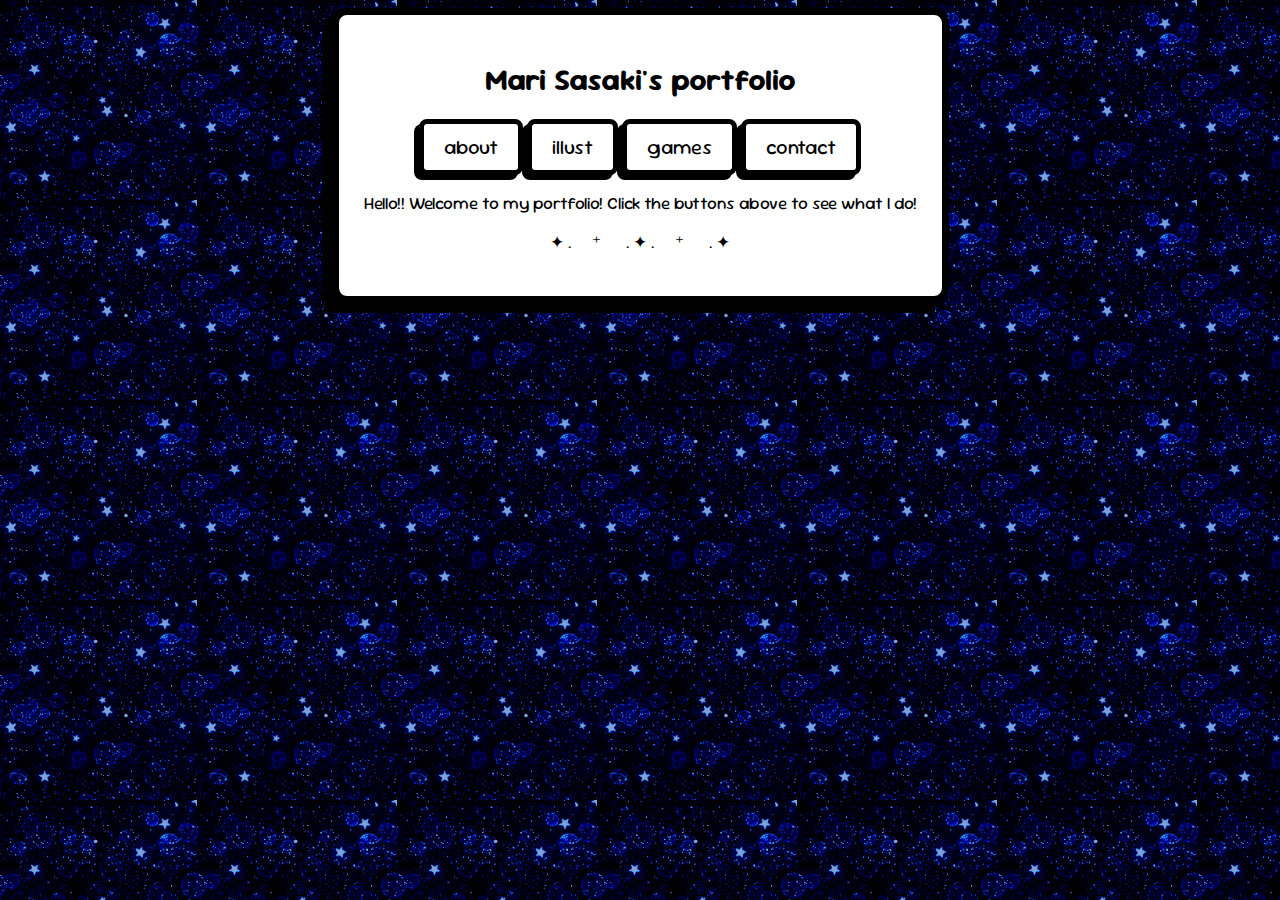
<file: index.html>
<!DOCTYPE html>
<html>


    
<head lang="eng">
    
    <meta name="viewport" content="width=device-width, initial-scale=1.0">
    <title>MARI'S PORTIFOLIO</title>
    <!-- The style.css file allows you to change the look of your web pages.
         If you include the next line in all your web pages, they will all share the same look.
         This makes it easier to make new pages for your site. -->
    <link href="/style.css" rel="stylesheet" type="text/css" media="all">
  <link rel="preconnect" href="https://fonts.googleapis.com">
<link rel="preconnect" href="https://fonts.gstatic.com" crossorigin>
<link href="https://fonts.googleapis.com/css2?family=Sour+Gummy:ital,wght@0,100..900;1,100..900&display=swap" rel="stylesheet">
  </head>
    
 <body>
    
    
    

  

     
     
<div id="wrapper">
     
         
         <div class="container"> 
        <div class="header">
  <h1>Mari Sasaki's portfolio</h1>
    
        <div class="btn-group">
            
            <a href="about.html"><button class="button" type="button">about</button></a>
            <a href="illust.html"><button class="button" type="button">illust</button></a>
            <a href="games.html"><button class="button" type="button">games</button></a>
            <a href="contact.html"><button class="button" type="button">contact</button></a>
            



        </div>
       
       
      <section id="maintext">
          
          <p>Hello!! Welcome to my portfolio! Click the buttons above to see what I do!</p>
          <p>✦ . 　⁺ 　 . ✦ . 　⁺ 　 . ✦</p>
            
      
      </section>  
    
          
           
     
     



    
</div>
</div>
     
     
     
     
</div>     
     
     
     


     
     
     
     
     



    


  </body>
</html>
</file>
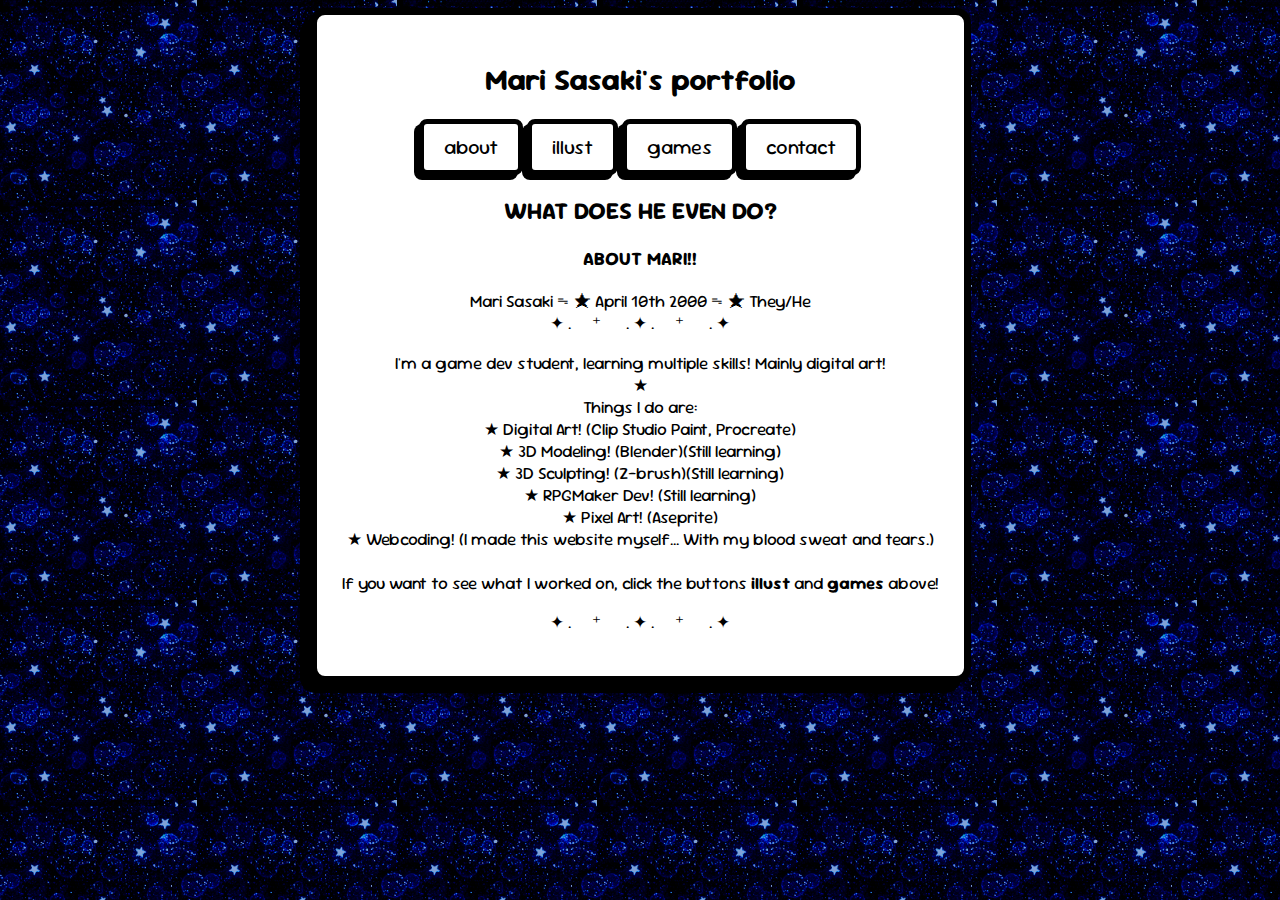
<file: about.html>
<!DOCTYPE html>
<html>


    
<head lang="eng">
    
    <meta name="viewport" content="width=device-width, initial-scale=1.0">
    <title>MARI'S PORTIFOLIO</title>
    <!-- The style.css file allows you to change the look of your web pages.
         If you include the next line in all your web pages, they will all share the same look.
         This makes it easier to make new pages for your site. -->
    <link href="/style.css" rel="stylesheet" type="text/css" media="all">
  <link rel="preconnect" href="https://fonts.googleapis.com">
<link rel="preconnect" href="https://fonts.gstatic.com" crossorigin>
<link href="https://fonts.googleapis.com/css2?family=Sour+Gummy:ital,wght@0,100..900;1,100..900&display=swap" rel="stylesheet">
  </head>
    
 <body>
    
    
    

  

     
     
<div id="wrapper">
     
         
         <div class="container"> 
        <div class="header">
  <h1>Mari Sasaki's portfolio</h1>
    
        <div class="btn-group">

            <a href="about.html"><button class="button" type="button">about</button></a>
            <a href="illust.html"><button class="button" type="button">illust</button></a>
            <a href="games.html"><button class="button" type="button">games</button></a>
            <a href="contact.html"><button class="button" type="button">contact</button></a>



        </div>
       
       
      <section id="maintext">
          <h2>WHAT DOES HE EVEN DO?</h2>
          
        
         <h3>ABOUT MARI!! </h3>
        <section id="aboutxt">
          <p>Mari Sasaki ᯓ★ April 10th 2000 ᯓ★ They/He <br>✦ . 　⁺ 　 . ✦ . 　⁺ 　 . ✦ </p>
           
          <p>I'm a game dev student, learning multiple skills! Mainly digital art!
            <br>★
            <br>Things I do are:
            <br>★ Digital Art! (Clip Studio Paint, Procreate) 
            <br>★ 3D Modeling! (Blender)(Still learning)
            <br>★ 3D Sculpting! (Z-brush)(Still learning) 
            <br>★ RPGMaker Dev! (Still learning)<br>
            ★ Pixel Art! (Aseprite)
            <br> ★ Webcoding! (I made this website myself... With my blood sweat and tears.) <br>
            <br>If you want to see what I worked on, click the buttons <b>illust</b> and <b>games</b> above! 
           
            
            
            
            
            
          
          </p>
        
        </section>
        
        <p>✦ . 　⁺ 　 . ✦ . 　⁺ 　 . ✦</p>
            
      
      </section>  
    
          
           
     
     



    
</div>
</div>
     
     
     
     
</div>     
     
     
     


     
     
     
     
     



    


  </body>
</html>
</file>
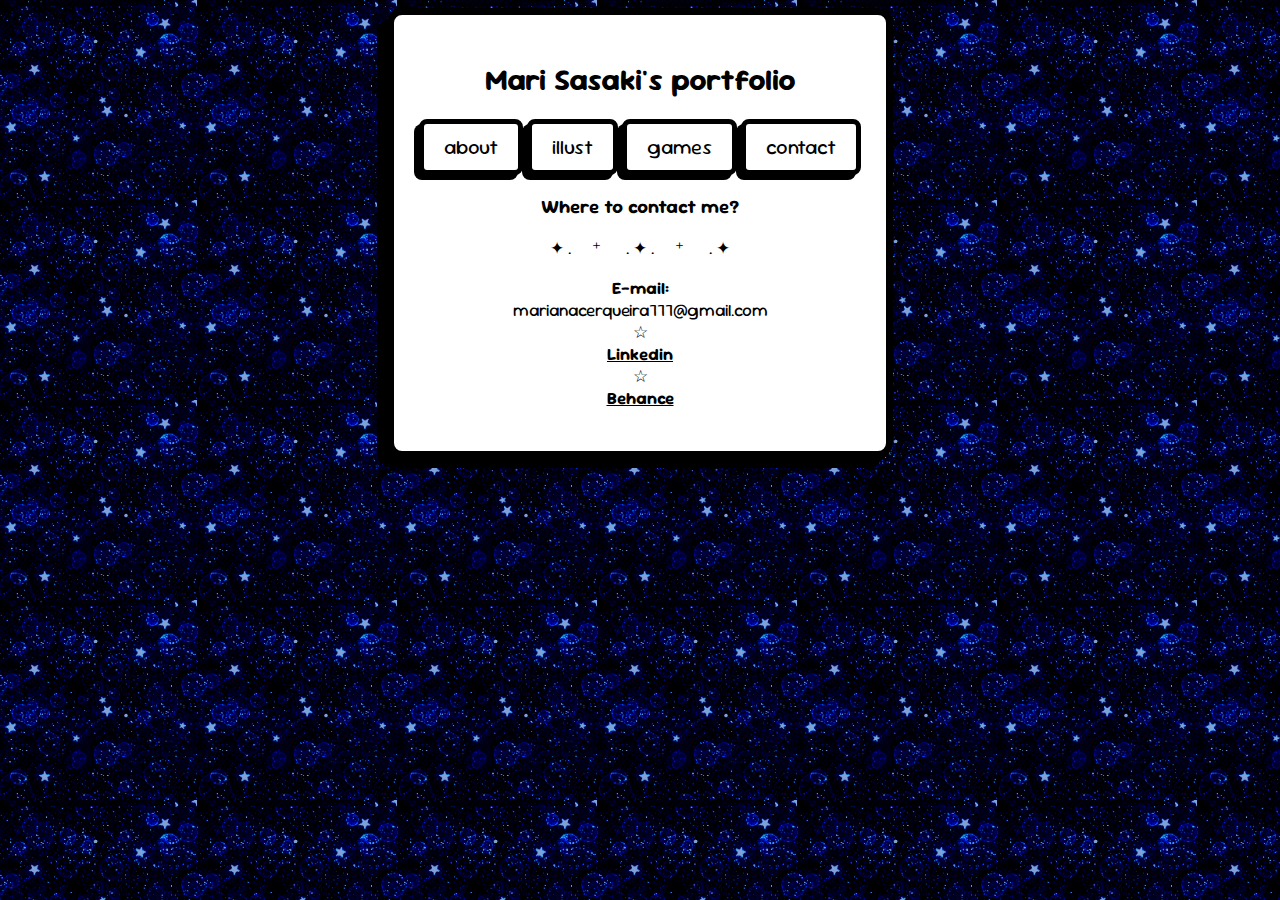
<file: contact.html>
<!DOCTYPE html>
<html>


    
<head lang="eng">
    
    <meta name="viewport" content="width=device-width, initial-scale=1.0">
    <title>MARI'S PORTIFOLIO</title>
    <!-- The style.css file allows you to change the look of your web pages.
         If you include the next line in all your web pages, they will all share the same look.
         This makes it easier to make new pages for your site. -->
    <link href="/style.css" rel="stylesheet" type="text/css" media="all">
  <link rel="preconnect" href="https://fonts.googleapis.com">
<link rel="preconnect" href="https://fonts.gstatic.com" crossorigin>
<link href="https://fonts.googleapis.com/css2?family=Sour+Gummy:ital,wght@0,100..900;1,100..900&display=swap" rel="stylesheet">
  </head>
    
 <body>
    
    
    

  

     
     
<div id="wrapper">
     
         
         <div class="container"> 
        <div class="header">
  <h1>Mari Sasaki's portfolio</h1>
    
        <div class="btn-group">
            
           <a href="about.html"><button class="button" type="button">about</button></a>
            <a href="illust.html"><button class="button" type="button">illust</button></a>
            <a href="games.html"><button class="button" type="button">games</button></a>
            <a href="contact.html"><button class="button" type="button">contact</button></a>



        </div>
       
       
      <section id="maintext">
          
          <h3>Where to contact me?</h3>
          <p>✦ . 　⁺ 　 . ✦ . 　⁺ 　 . ✦</p>

          <p><b>E-mail:</b> <br>marianacerqueira777@gmail.com <br>
          ☆<br><a href="https://www.linkedin.com/in/mariana-cerqueira-bb61a1173/"><b>Linkedin</b> </a>
          <br>☆<br> <a href="https://www.behance.net/marisasaki"><b>Behance</b></a>
        
        </p>
        
        


            
      
      </section>  
    
          
           
     
     



    
</div>
</div>
     
     
     
     
</div>     
     
     
     


     
     
     
     
     



    


  </body>
</html>
</file>
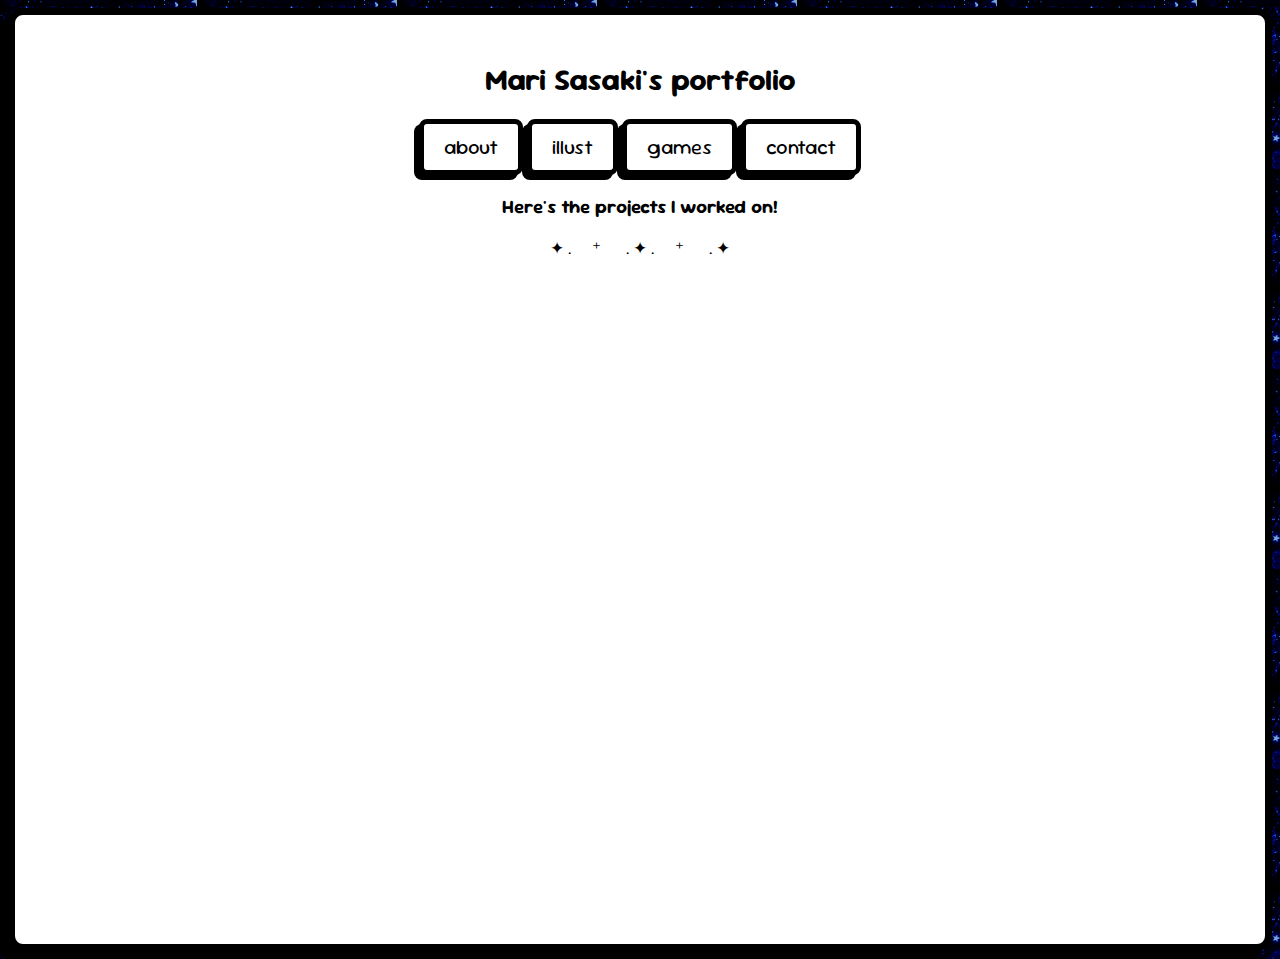
<file: games.html>
<!DOCTYPE html>
<html>


    
<head lang="eng">
    
    <meta name="viewport" content="width=device-width, initial-scale=1.0">
    <title>MARI'S PORTIFOLIO</title>
    <!-- The style.css file allows you to change the look of your web pages.
         If you include the next line in all your web pages, they will all share the same look.
         This makes it easier to make new pages for your site. -->
    <link href="/style.css" rel="stylesheet" type="text/css" media="all">
  <link rel="preconnect" href="https://fonts.googleapis.com">
<link rel="preconnect" href="https://fonts.gstatic.com" crossorigin>
<link href="https://fonts.googleapis.com/css2?family=Sour+Gummy:ital,wght@0,100..900;1,100..900&display=swap" rel="stylesheet">
  </head>
    
 <body>
    
    
    

  

     
     
<div id="wrapper">
     
         
         <div class="container"> 
        <div class="header">
  <h1>Mari Sasaki's portfolio</h1>
    
        <div class="btn-group">
            
            <a href="about.html"><button class="button" type="button">about</button></a>
            <a href="illust.html"><button class="button" type="button">illust</button></a>
            <a href="games.html"><button class="button" type="button">games</button></a>
            <a href="contact.html"><button class="button" type="button">contact</button></a>



        </div>
       
       
      <section id="maintext">
          
         <h3>Here's the projects I worked on!</h3> 
         <p>✦ . 　⁺ 　 . ✦ . 　⁺ 　 . ✦</p>

         <iframe src="https://www.behance.net/embed/project/197782807?ilo0=1" height="316" width="404" allowfullscreen lazyload frameborder="0" allow="clipboard-write" refererPolicy="strict-origin-when-cross-origin"></iframe>

         <iframe src="https://www.behance.net/embed/project/181025433?ilo0=1" height="316" width="404" allowfullscreen lazyload frameborder="0" allow="clipboard-write" refererPolicy="strict-origin-when-cross-origin"></iframe>

         <iframe src="https://www.behance.net/embed/project/190673667?ilo0=1" height="316" width="404" allowfullscreen lazyload frameborder="0" allow="clipboard-write" refererPolicy="strict-origin-when-cross-origin"></iframe>
            
      
      </section>  
    
          
           
     
     



    
</div>
</div>
     
     
     
     
</div>     
     
     
     


     
     
     
     
     



    


  </body>
</html>
</file>
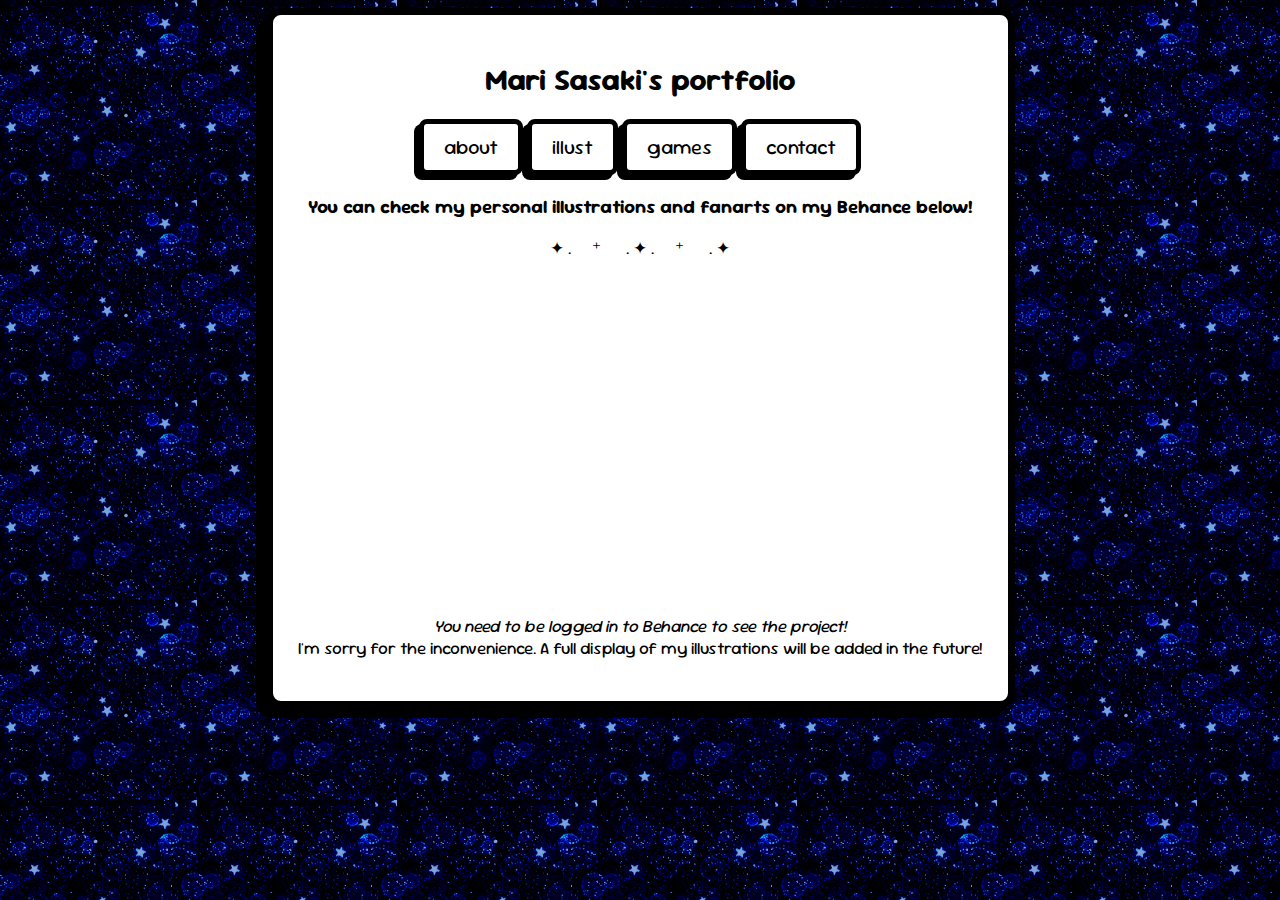
<file: illust.html>
<!DOCTYPE html>
<html>


    
<head lang="eng">
    
    <meta name="viewport" content="width=device-width, initial-scale=1.0">
    <title>MARI'S PORTIFOLIO</title>
    <!-- The style.css file allows you to change the look of your web pages.
         If you include the next line in all your web pages, they will all share the same look.
         This makes it easier to make new pages for your site. -->
    <link href="/style.css" rel="stylesheet" type="text/css" media="all">
  <link rel="preconnect" href="https://fonts.googleapis.com">
<link rel="preconnect" href="https://fonts.gstatic.com" crossorigin>
<link href="https://fonts.googleapis.com/css2?family=Sour+Gummy:ital,wght@0,100..900;1,100..900&display=swap" rel="stylesheet">
  </head>
    
 <body>
    
    
    

  

     
     
<div id="wrapper">
     
         
         <div class="container"> 
        <div class="header">
  <h1>Mari Sasaki's portfolio</h1>
    
        <div class="btn-group">
            
            <a href="about.html"><button class="button" type="button">about</button></a>
            <a href="illust.html"><button class="button" type="button">illust</button></a>
            <a href="games.html"><button class="button" type="button">games</button></a>
            <a href="contact.html"><button class="button" type="button">contact</button></a>



        </div>
       
       
      <section id="maintext">
          
          <h3>You can check my personal illustrations and fanarts on my Behance below!</h3>
          <p>✦ . 　⁺ 　 . ✦ . 　⁺ 　 . ✦</p>


          <iframe src="https://www.behance.net/embed/project/181091899?ilo0=1" height="316" width="404" allowfullscreen lazyload frameborder="0" allow="clipboard-write" refererPolicy="strict-origin-when-cross-origin"></iframe>
           
          <p><i>You need to be logged in to Behance to see the project!</i><br> I'm sorry for the inconvenience. 
          A full display of my illustrations will be added in the future! </p>
      </section>  
    
          
           
     
     



    
</div>
</div>
     
     
     
     
</div>     
     
     
     


     
     
     
     
     



    


  </body>
</html>
</file>
<file: style.css>
html { 
            font-family: "Sour Gummy";
            
         }
         
      
        body {
            background-image: url(images/bgimage.jpg);
            background-size: 200px 200px;
            background-repeat: repeat;
            min-height: var(--viewport-height);
            min-width: 320px;
            display: flex; 
            word-wrap: break-word; 
            justify-content: center;
            align-items: center;
            
            }

        .wrapper { 
            align-items: center; 
            display: flex; 
            flex-direction: column; 
            justify-content: center; 
            overflow: hidden; 
            position: relative; 
            z-index: 2;
            padding: 1.5rem 1.5rem 1.5rem 1.5rem; 
    
  
    
    
    
         }

        h1 { clear: both;
            
            margin: 0 auto;
            font-size: 30px; 
            text-align: top;
            padding: 20px;
            display: block;
            align-items: center; 
            position: relative; 

        }

        
        .container {
            --alignment: center; 
            align-content: top; 
            align-items: center;
            justify-content: center;
            position: relative;
            display: flex; 
            margin: auto; 
            max-width: 100%;
            text-align: var(--alignment);
            border: black 7px solid;
            border-radius: 15px;
           
            padding: 25px;
            background-color:white; 
            box-shadow: -10px 10px
                
        }

     

        

        .btn-group .button {
            
            margin: auto; 
            
            background-color: white;
            border: black 5px solid;
            border-radius: 8px;
            padding: 10px 20px;
            
            text-align: center;
            box-shadow: -5px 5px;
            display: inline-block;
            font-size: 20px
         }

        .button:hover { 
            background-color: e6e6e6;
            


        }

        .button:active { 
            
            box-shadow: 0 5px black; 
            transform: translateY(2px) translateX(-2px);
            
            }

        .button{ font-family: "Sour Gummy";


         }




         
         .maintext { margin: auto; 
             
             justify-content: center; 
             align-items: center;
    
          }


         p { display: block;
            width: 100%;
             font-size: 17px;
            
            text-align: center;
    
           }

        a:link { color: black
            
            
        }

        a:hover { color: gray
    
    
}
</file>
